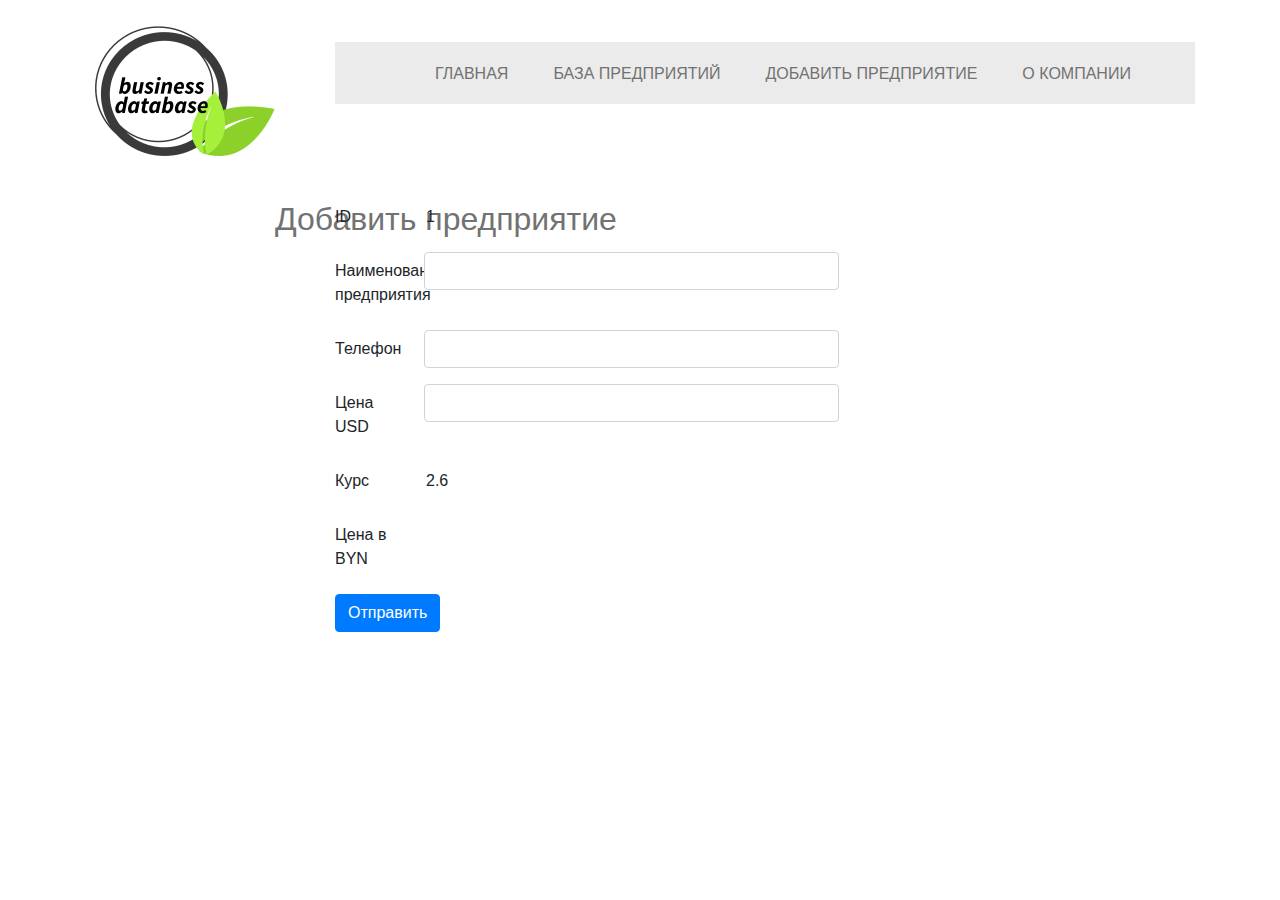
<file: AsityAdvertisments/wwwroot/form.html>
﻿<!doctype html>
<html lang="en">
<head>
    <!-- Required meta tags -->
    <meta charset="utf-8">
    <meta name="viewport" content="width=device-width, initial-scale=1, shrink-to-fit=no">

    <!-- Bootstrap CSS -->
    <link rel="stylesheet" href="css/bootstrap/bootstrap.min.css">
    <link rel="stylesheet" href="css/styles.css">

    <title>Asity Advertisment</title>
</head>
<body>
    <div class="container">
        <div class="row">
            <div class="col-2">
                <img src="img/logo.png">
            </div>               
            <div class="col-10">
                <div class="sitemenu">
                    <div class="menu_elements">
                        <ul class="nav">
                            <li class="nav-item menu_element">
                                <a href="#">Главная</a>
                            </li>
                            <li class="nav-item menu_element">
                                <a href="#">База предприятий</a>
                            </li>
                            <li class="nav-item menu_element">
                                <a href="#">Добавить предприятие</a>
                            </li>
                            <li class="nav-item menu_element">
                                <a href="#">О компании</a>
                            </li>
                        </ul>
                    </div>
                </div>
            </div>
        </div>
        <div class="row">
            <div class="col-2"></div>
            <div class="col-8">
                <h2>Добавить предприятие</h2>
            </div>
        </div>
        <div class="workblock">
        <div class="row">
            <div class="col-2"></div>
            <div class="col-6">
                <form>
                    <div class="form-group row">
                      <label for="id" class="col-sm-2 col-form-label">ID</label>
                      <div class="col-sm-10">
                        <input type="text" readonly class="form-control-plaintext" id="id" value="1">
                      </div>
                    </div>
                    <div class="form-group row">
                      <label for="fnlnmn" class="col-sm-2 col-form-label">Наименование предприятия</label>
                      <div class="col-sm-10">
                        <input type="text" class="form-control" id="fnlnmn" required>
                      </div>
                    </div>
                    <div class="form-group row">
                        <label for="phone" class="col-sm-2 col-form-label">Телефон</label>
                        <div class="col-sm-10">
                          <input type="text" class="form-control" id="phone" required>
                        </div>
                      </div>

                    <div class="form-group row">
                        <label for="price-usd" class="col-sm-2 col-form-label">Цена USD</label>
                        <div class="col-sm-10">
                            <input type="text" class="form-control" id="price-usd" required />
                        </div>
                    </div>

                    <div class="form-group row">
                        <label for="rate" class="col-sm-2 col-form-label">Курс</label>
                        <div class="col-sm-10">
                          <input type="text" readonly class="form-control-plaintext" id="rate" value="2.6">
                        </div>
                      </div>

                      <div class="form-group row">
                        <label for="price-byn" class="col-sm-2 col-form-label">Цена в BYN</label>
                        <div class="col-sm-10">
                          <input type="text" readonly class="form-control-plaintext" id="price-byn" value="">
                        </div>
                      </div>

                      <button class="btn btn-primary" type="submit">Отправить</button>

                  </form>
            </div>
        </div>
    </div>

    </div>
    <!-- Optional JavaScript -->
    <!-- jQuery first, then Popper.js, then Bootstrap JS -->
    <script src="https://code.jquery.com/jquery-3.5.1.slim.min.js" integrity="sha384-DfXdz2htPH0lsSSs5nCTpuj/zy4C+OGpamoFVy38MVBnE+IbbVYUew+OrCXaRkfj" crossorigin="anonymous"></script>
    <script src="https://cdn.jsdelivr.net/npm/popper.js@1.16.1/dist/umd/popper.min.js" integrity="sha384-9/reFTGAW83EW2RDu2S0VKaIzap3H66lZH81PoYlFhbGU+6BZp6G7niu735Sk7lN" crossorigin="anonymous"></script>
    <script src="https://stackpath.bootstrapcdn.com/bootstrap/4.5.2/js/bootstrap.min.js" integrity="sha384-B4gt1jrGC7Jh4AgTPSdUtOBvfO8shuf57BaghqFfPlYxofvL8/KUEfYiJOMMV+rV" crossorigin="anonymous"></script>
</body>
</html>
</file>
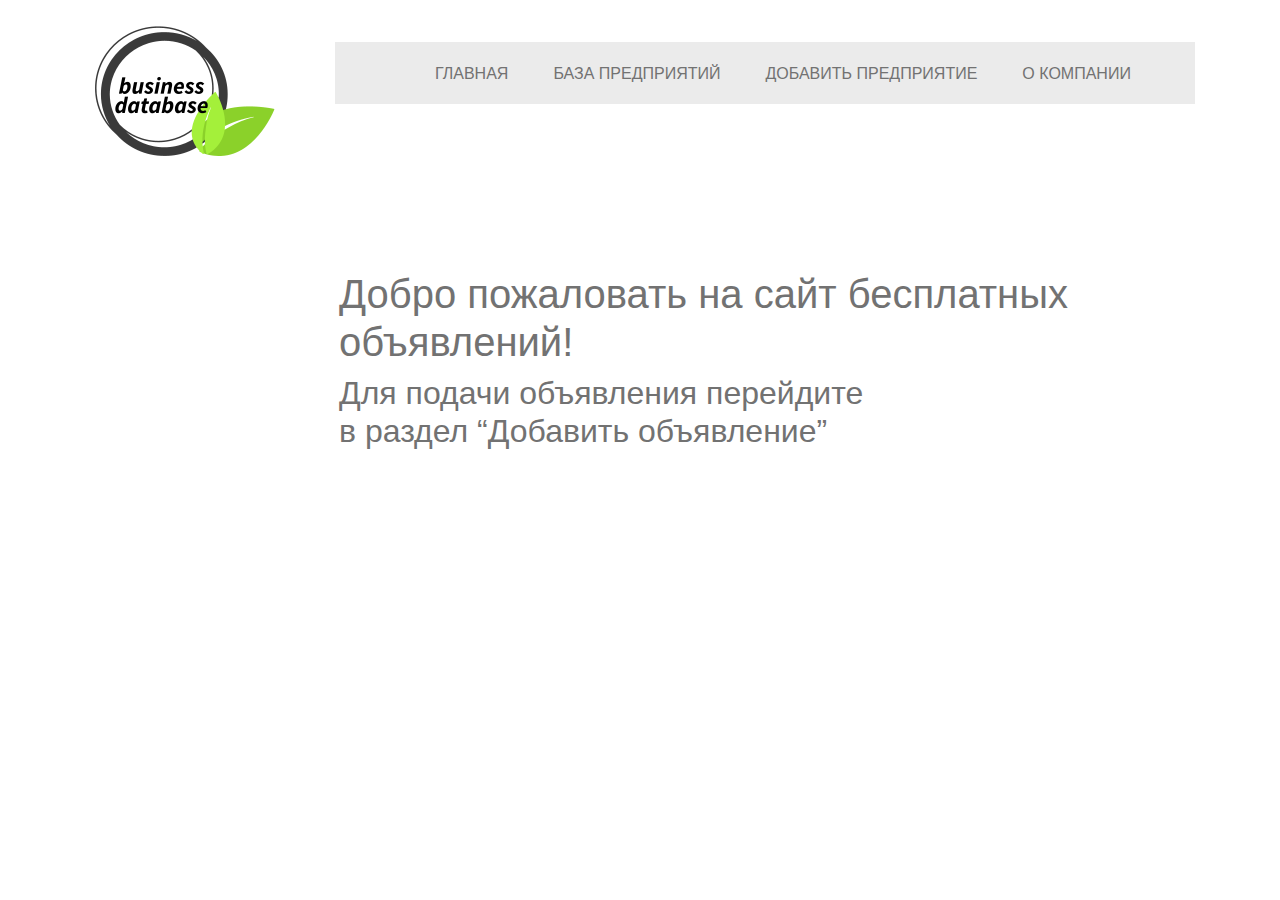
<file: AsityAdvertisments/wwwroot/index___.html>
﻿<!doctype html>
<html lang="en">
<head>
    <!-- Required meta tags -->
    <meta charset="utf-8">
    <meta name="viewport" content="width=device-width, initial-scale=1, shrink-to-fit=no">

    <!-- Bootstrap CSS -->
    <link rel="stylesheet" href="css/bootstrap/bootstrap.min.css">
    <link rel="stylesheet" href="css/styles.css">

    <title>Asity Advertisment</title>
</head>
<body>
    <div class="container">
        <div class="row">
            <div class="col-2">
                <img src="img/logo.png">
            </div>               
            <div class="col-10">
                <div class="sitemenu">
                    <div class="menu_elements">
                        <ul class="nav">
                            <li class="nav-item menu_element">
                                <a href="#">Главная</a>
                            </li>
                            <li class="nav-item menu_element">
                                <a href="#">База предприятий</a>
                            </li>
                            <li class="nav-item menu_element">
                                <a href="#">Добавить предприятие</a>
                            </li>
                            <li class="nav-item menu_element">
                                <a href="#">О компании</a>
                            </li>
                        </ul>
                    </div>
                </div>
            </div>
        </div>
        <div class="row">
            <div class="col-2"></div>
            <div class="col-8 header">
                <h1>Добро пожаловать на сайт бесплатных объявлений!</h1>
            </div>
        </div>
        <div class="row">
            <div class="col-2"></div>
            <div class="col-6 subheader">
                <h2>Для подачи объявления перейдите в раздел “Добавить объявление”</h2>
            </div>
        </div>

    </div>
    <!-- Optional JavaScript -->
    <!-- jQuery first, then Popper.js, then Bootstrap JS -->
    <script src="https://code.jquery.com/jquery-3.5.1.slim.min.js" integrity="sha384-DfXdz2htPH0lsSSs5nCTpuj/zy4C+OGpamoFVy38MVBnE+IbbVYUew+OrCXaRkfj" crossorigin="anonymous"></script>
    <script src="https://cdn.jsdelivr.net/npm/popper.js@1.16.1/dist/umd/popper.min.js" integrity="sha384-9/reFTGAW83EW2RDu2S0VKaIzap3H66lZH81PoYlFhbGU+6BZp6G7niu735Sk7lN" crossorigin="anonymous"></script>
    <script src="https://stackpath.bootstrapcdn.com/bootstrap/4.5.2/js/bootstrap.min.js" integrity="sha384-B4gt1jrGC7Jh4AgTPSdUtOBvfO8shuf57BaghqFfPlYxofvL8/KUEfYiJOMMV+rV" crossorigin="anonymous"></script>
</body>
</html>
</file>
<file: AsityAdvertisments/wwwroot/css/styles.css>
﻿body {
    font-family: sans-serif;
}

.sitemenu {
    height: 62px;
    background: #ebebeb;
    margin-top: 42px;
    vertical-align: middle;
    margin-left: 60px;
}

.menu_element {
    text-transform: uppercase;
    margin-left: 45px;
    display: inline-block;
    font-family: sans-serif;
    color: #727272;
    margin-top: 20px;
}

.menu_elements {
    margin-left: 55px;    
}

a {
    color: inherit;
    text-decoration: inherit;
}

h1, h2 {
    font-family: sans-serif;
    color: #727272;
}

.header {
    margin-left: 64px;
    margin-top: 70px
}

.subheader {
    margin-left: 64px
}

.workblock {
    margin-left: 72px;
    margin-top: -48px;
}
</file>
